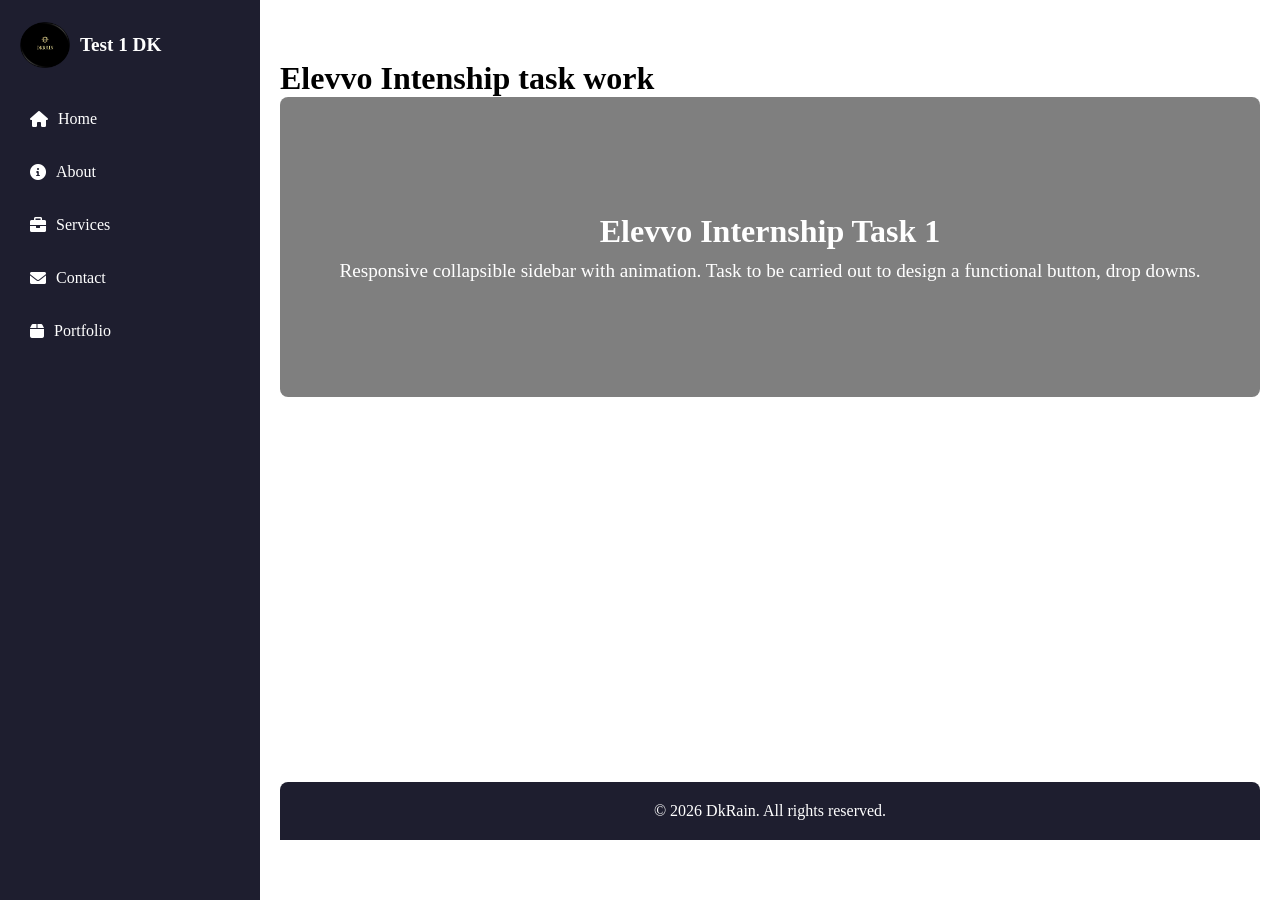
<file: index.html>
<!DOCTYPE html>
<html lang="en">
<head>
    <meta charset="utf-8">
    <meta name="description" content="Elevvo Internship Test 1">
    <meta name="author" content="DkRain">
    <meta name="viewport" content="width=device-width, initial-scale=1.0">
    <title>Task 1</title>

    <!-- Font Awesome -->
    <link rel="stylesheet" href="https://cdnjs.cloudflare.com/ajax/libs/font-awesome/6.0.0/css/all.min.css" crossorigin="anonymous">

    <!-- CSS -->
    <link rel="stylesheet" href="style.css">

    <!-- JavaScript -->
    <script src="script.js" defer></script>
</head>
<body>

    <!-- Sidebar Toggle Button (visible only on mobile) -->
    <button id="sidebarToggle" class="sidebar-toggle">
        <i class="fas fa-bars"></i>
    </button>

    <!-- Sidebar -->
    <aside id="sidebar" class="sidebar">
        <div class="sidebar-header">
            <a href="#" class="logo-link" aria-label="Home">
                <img src="img/dkrain logo.png" alt="DkRain logo" class="logo">
                <span class="logo-text">Test 1 DK</span>
            </a>
        </div>

        <nav class="sidebar-nav">
            <ul>
                <li><a href="#"><i class="fas fa-home"></i> Home</a></li>
                <li><a href="/about.html"><i class="fas fa-info-circle"></i> About</a></li>
                <li><a href="#"><i class="fas fa-briefcase"></i> Services</a></li>
                <li><a href="#"><i class="fas fa-envelope"></i> Contact</a></li>
                <li><a href="#"><i class="fas fa-box"></i> Portfolio</a></li>
            </ul>
        </nav>
    </aside>

    <!-- Main Content -->
    <main class="content">
        <header>
            <h1>Elevvo Intenship task work</h1>
        </header>

        <!-- Showcase section with background image -->
        <section id="showcase">
            <div class="showcase-content">
                <h2>Elevvo Internship Task 1</h2>
                <p>Responsive collapsible sidebar with animation. 
                Task to be carried out to design a functional button, drop downs.</p>
            </div>
        </section>

        <!-- Footer -->
        <footer class="main-footer">
            <p>&copy; 2026 DkRain. All rights reserved.</p>
        </footer>
    </main>

</body>
</html>
</file>
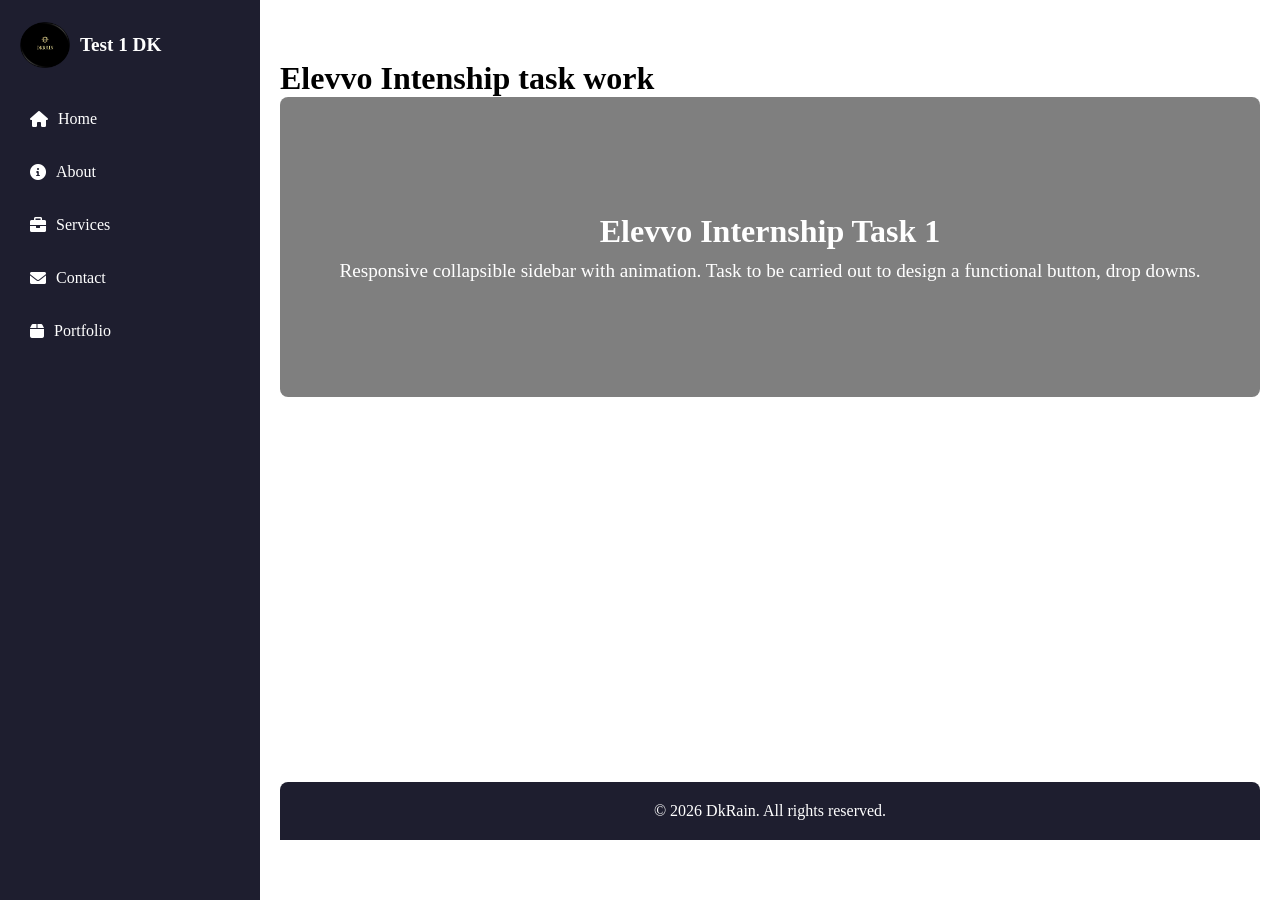
<file: about.html>
<!DOCTYPE html>
<html lang="en">
<head>
    <meta charset="utf-8">
    <meta name="description" content="Elevvo Internship Test 1">
    <meta name="author" content="DkRain">
    <meta name="viewport" content="width=device-width, initial-scale=1.0">
    <title>Task 1</title>

    <!-- Font Awesome -->
    <link rel="stylesheet" href="https://cdnjs.cloudflare.com/ajax/libs/font-awesome/6.0.0/css/all.min.css" crossorigin="anonymous">

    <!-- CSS -->
    <link rel="stylesheet" href="style.css">

    <!-- JavaScript -->
    <script src="script.js" defer></script>
</head>
<body>

    <!-- Sidebar Toggle Button (visible only on mobile) -->
    <button id="sidebarToggle" class="sidebar-toggle">
        <i class="fas fa-bars"></i>
    </button>

    <!-- Sidebar -->
    <aside id="sidebar" class="sidebar">
        <div class="sidebar-header">
            <a href="#" class="logo-link" aria-label="Home">
                <img src="img/dkrain logo.png" alt="DkRain logo" class="logo">
                <span class="logo-text">Test 1 DK</span>
            </a>
        </div>

        <nav class="sidebar-nav">
            <ul>
                <li><a href=""><i class="fas fa-home"></i> Home</a></li>
                <li><a href="/about.html"><i class="fas fa-info-circle"></i> About</a></li>
                <li><a href="/service.html"><i class="fas fa-briefcase"></i> Services</a></li>
                <li><a href="/contact.html"><i class="fas fa-envelope"></i> Contact</a></li>
                <li><a href="/portfolio.html"><i class="fas fa-box"></i> Portfolio</a></li>
            </ul>
        </nav>
    </aside>

    <!-- Main Content -->
    <main class="content">
        <header>
            <h1>Elevvo Intenship task work</h1>
        </header>

        <!-- Showcase section with background image -->
        <section id="showcase">
            <div class="showcase-content">
                <h2>Elevvo Internship Task 1</h2>
                <p>Responsive collapsible sidebar with animation. 
                Task to be carried out to design a functional button, drop downs.</p>
            </div>
        </section>

        <!-- Footer -->
        <footer class="main-footer">
            <p>&copy; 2026 DkRain. All rights reserved.</p>
        </footer>
    </main>

</body>
</html>
</file>
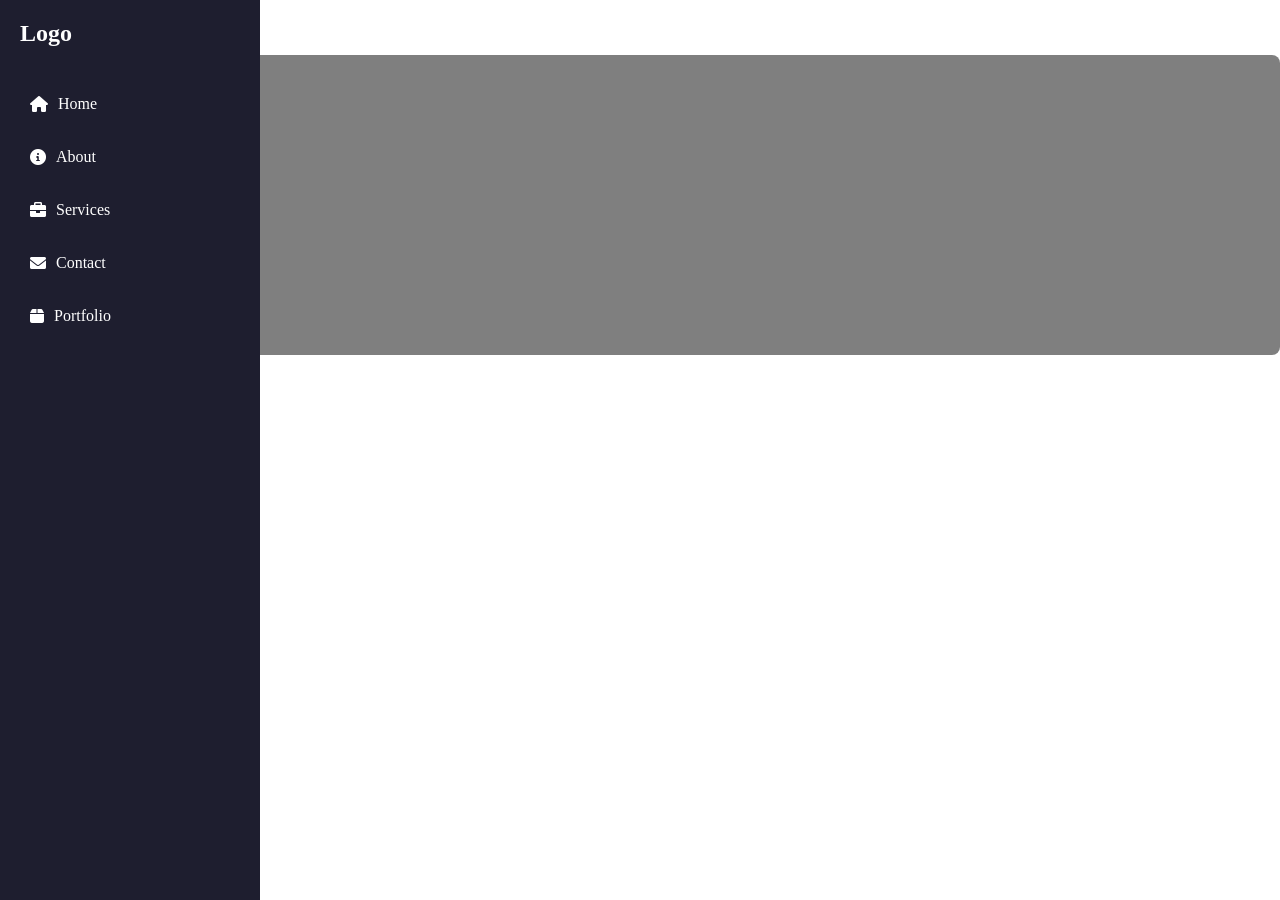
<file: service.html>
<!DOCTYPE html>
<html lang="en">
    <head>
        <meta charset="utf-8">
        <meta name="description" content="Elevvo Intenship Test 1">
        <meta name="Author" content="DkRain">
        <meta name="viewport" content="width=device-width, initial-scale=1.0">
        <title>Task 1</title>
        <link rel="stylesheet" href="https://cdnjs.cloudflare.com/ajax/libs/font-awesome/6.0.0/css/all.min.css">
        <link rel="stylesheet" href="/style.css">
    </head>
    <body>
        <!-- Sidebar Toggle Button -->
        <button id="sidebarToggle" class="sidebar-toggle"></button>
            <i class="fas fa-bars"></i>
        </button>

        <!-- Sidebar -->
        <aside id="sidebar" class="sidebar">
            <div class="logo">
                <h2>Logo</h2>
            </div>
            <nav class="sidebar-nav">
                <ul>
                    <li><a href="/index.html"><i class="fas fa-home"></i> Home</a></li>
                    <li><a href="/about.html"><i class="fas fa-info-circle"></i> About</a></li>
                    <li><a href="/service.html"><i class="fas fa-briefcase"></i> Services</a></li>
                    <li><a href="/contact.html"><i class="fas fa-envelope"></i> Contact</a></li>
                    <li><a href="/portfolio.html"><i class="fas fa-box"></i> Portfolio</a></li>
                </ul>
            </nav>
        </aside>

        <!-- Header -->
        <header>
            <div class="container">
                <div id="branding">
                    <h1>Test 1 <span>By DkRain</span></h1>
                </div>
            </div>
        </header>

        <!-- Showcase Section -->
        <section id="showcase">
            <div class="container">
                <h1>Test 1 Elevvo Intenship task work</h1>
                <p>A Task to be carried out to design a functional button, drop downs.</p>
            </div>
        </section>

        <!-- Footer -->
        <footer>
            <a> Made with<i class="fa-heart"></i></a> by DkRain 2026</p>
        </footer>
    </body>
</html>
</file>
<file: style.css>
* {
    margin: 0;
    padding: 0;
    box-sizing: border-box;
    font-family: 'Times New Roman', Times, serif;
}

/* Toggle Button (visible only on mobile) */
.sidebar-toggle {
    position: fixed;
    inset-block-start: 15px;
    inset-inline-start: 15px;
    background: #f3f0f0;
    color: #131212;
    border: none;
    padding: 12px;
    font-size: 18px;
    cursor: pointer;
    z-index: 1001;
}

/* Sidebar */
.sidebar {
    position: fixed;
    inset-block-start: 0;
    inset-inline-start: -260px;          /* hidden by default on mobile */
    inline-size: 260px;
    block-size: 100vh;
    background: #1e1e2f;
    color: #fff;
    padding: 20px;
    transition: left 0.3s ease;   /* smooth slide */
    z-index: 1000;
}

/* When active class is added (mobile toggle) */
.sidebar.active {
    inset-inline-start: 0;
}

/* Logo container */
.logo-link {
    display: flex;
    align-items: center;
    text-decoration: none;
    color: #fff;
    gap: 10px;
    margin-block-end: 30px;
}

.logo {
    inline-size: 50px;           /* adjusted for better visibility */
    block-size: 50px;
    object-fit: contain;
}

.logo-text {
    font-size: 1.2rem;
    font-weight: bold;
}

/* Navigation */
.sidebar-nav ul {
    list-style: none;
}

.sidebar-nav ul li {
    margin: 15px 0;
}

.sidebar-nav ul li a {
    text-decoration: none;
    color: #ffffff;
    display: flex;
    align-items: center;
    gap: 10px;
    padding: 10px;
    border-radius: 5px;
    transition: background 0.3s;
}

.sidebar-nav ul li a:hover {
    background: #34344e;
}

/* Main Content */
.content {
    padding: 60px 20px;
    transition: margin-left 0.3s ease;
    display: flex;
    flex-direction: column;
    min-block-size: 100vh;      /* ensures footer stays at bottom */
}

/* Showcase section with background image */
#showcase {
    background-image: url('https://images.unsplash.com/photo-1506905925346-21bda4d32df4?ixlib=rb-4.0.3&auto=format&fit=crop&w=1200&q=80');
    background-size: cover;
    background-position: center;
    background-repeat: no-repeat;
    min-block-size: 300px;
    display: flex;
    align-items: center;
    justify-content: center;
    text-align: center;
    color: white;
    position: relative;
    margin-block-end: 30px;
    border-radius: 8px;
}

/* Optional overlay to make text more readable */
#showcase::before {
    content: '';
    position: absolute;
    inset-block-start: 0;
    inset-inline-start: 0;
    inline-size: 100%;
    block-size: 100%;
    background-color: rgba(0, 0, 0, 0.5); /* dark overlay */
    border-radius: 8px;
}

.showcase-content {
    position: relative;
    z-index: 1;
    padding: 20px;
}

.showcase-content h2 {
    font-size: 2rem;
    margin-block-end: 10px;
}

.showcase-content p {
    font-size: 1.2rem;
}

/* Footer */
.main-footer {
    background: #1e1e2f;
    color: white;
    text-align: center;
    padding: 20px;
    margin-block-start: auto;        /* pushes footer to bottom if content is short */
    border-radius: 8px 8px 0 0;
}

/* Desktop styles (screen width ≥ 768px) */
@media (min-width: 768px) {
    .sidebar {
        inset-inline-start: 0;                /* always visible on desktop */
    }

    .sidebar-toggle {
        display: none;          /* hide toggle button */
    }

    .content {
        margin-inline-start: 260px;     /* push content to the right */
    }
}

/* Responsive adjustments for very small screens */
@media (max-width: 480px) {
    #showcase {
        min-block-size: 200px;
    }
    .showcase-content h2 {
        font-size: 1.5rem;
    }
}
</file>
